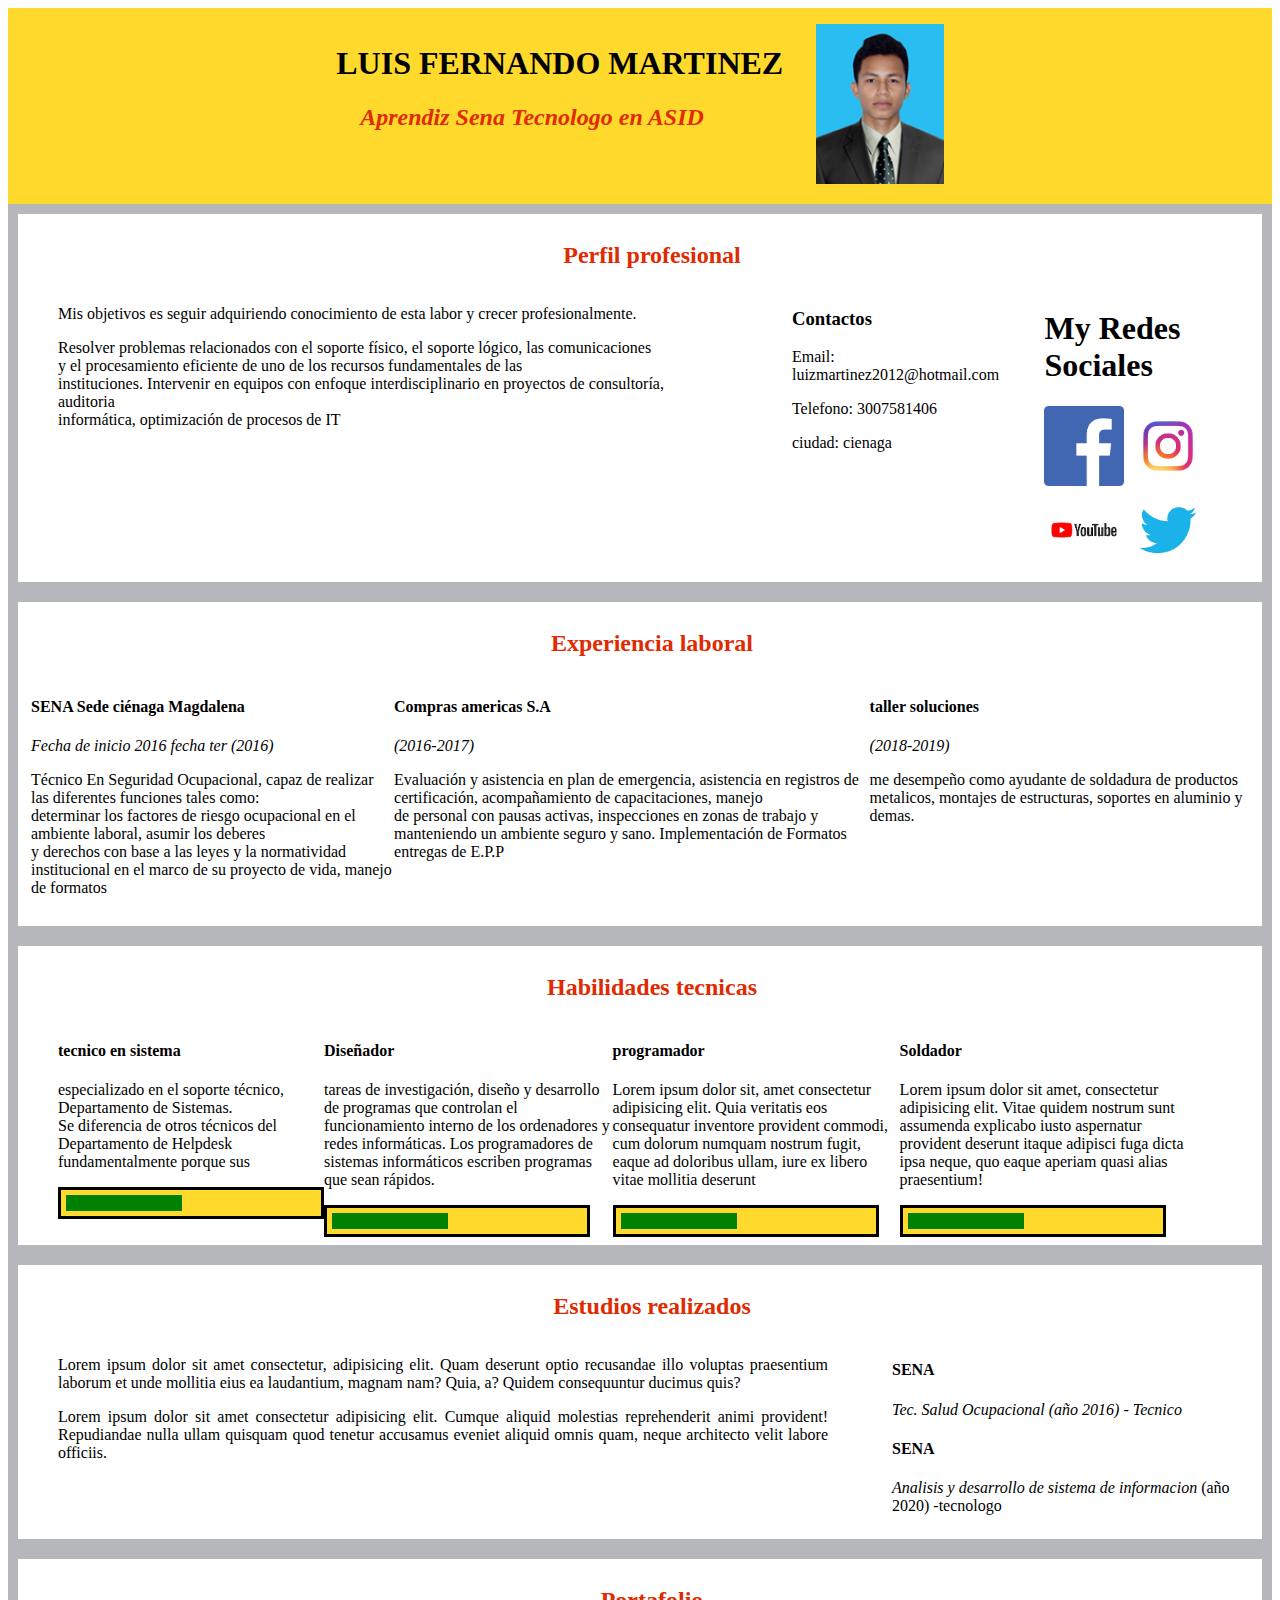
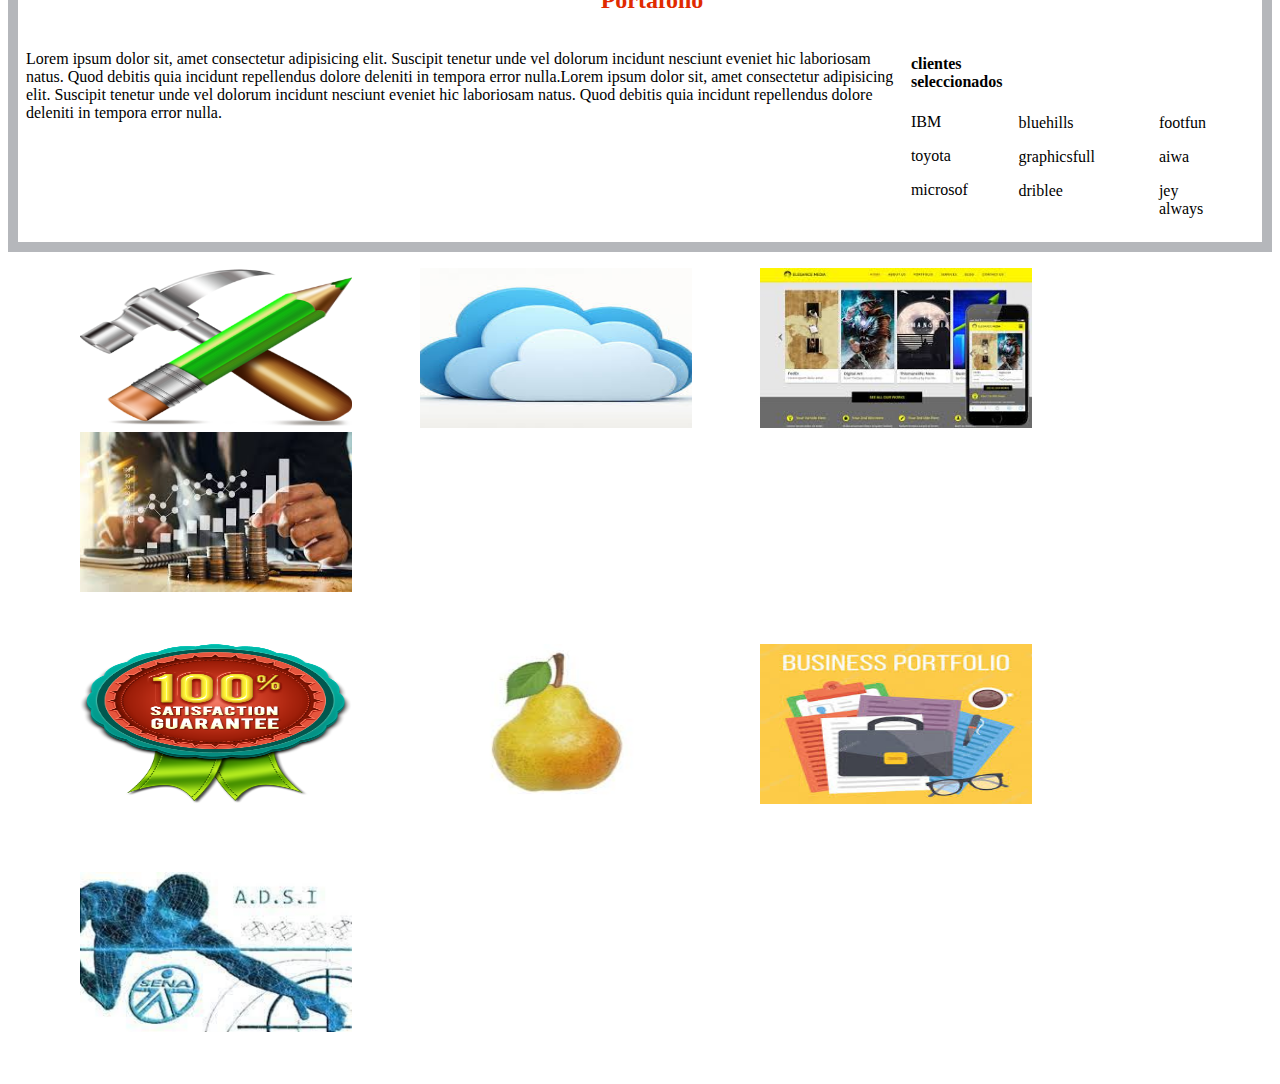
<file: Luiz Martinez/index.html>
<!DOCTYPE html>
<html lang="en">

<meta charset="utf-8">
<meta name="viewport" content=" width=device-width,initial-scale=1.0">
<meta http-equiv="X-UA-compatible" content="ie=edge"> 
<link real="stylesheet" href="./css/normlize.css">
<link rel="stylesheet" href="./css/style.css"> 



<body>
  <header class="inicio">
    <div class="ch">
      <div>
        <h1>LUIS FERNANDO MARTINEZ</h1>
        <h2 class="h3"> <i>Aprendiz Sena Tecnologo en ASID</i></h2>
      </div>
      <div>
        <img class="foto " src="./img/foto.png">
      </div>
    </div>
  </header>


  <section>
    <div class="raya">
    <h2 class="centrar">Perfil profesional </h2>
    <div class="perfil">
      <div class="pp">
        <p> Mis objetivos es seguir adquiriendo conocimiento de esta labor y crecer profesionalmente.</p>
        <p>Resolver problemas relacionados con el soporte físico, el soporte lógico, las comunicaciones <br> y el procesamiento eficiente de uno de los recursos fundamentales de las <br> instituciones.
          Intervenir en equipos con enfoque interdisciplinario en proyectos de consultoría, auditoria <br> informática, optimización de procesos de IT</p>
      </div>
      <div class="personal">
        <h3>Contactos</h3>
        <p>Email: luizmartinez2012@hotmail.com</p>
        <p>Telefono: 3007581406</p>
        <p>ciudad: cienaga</p>
      </div>
      <div>
        <h1> My Redes Sociales</h1>

        <a href="www.facebok.com"> <img class="iconof" src="./img/face.png" alt="facebokk"></a>
        <a href="www.intragan.com"><img class="iconof" src="./img/intGREAN.jpg" alt="intagran"></a> 
       <a href="www.youtube.com" ><img class="iconof" src="./img/yt.png" alt="youtube"></a>
      <a herf="www.twitter.com"> <img class= "iconof"  src="./img/t.png"alt ="twitter"></a>
  </section>

  <section> 
      <div class="raya">
    <h2 class="centrar">Experiencia laboral</h2>
    <div class="parrafo">
      <div>
        <h4>SENA Sede ciénaga Magdalena </h4>
        <p><i> Fecha de inicio 2016 fecha ter (2016)</i></p>
        <p>Técnico En Seguridad Ocupacional, capaz de realizar las diferentes funciones tales como: <br>determinar los factores de riesgo ocupacional en el ambiente laboral, asumir los deberes <br> y derechos con base a las leyes y la normatividad institucional en el marco de su proyecto  de vida, manejo de formatos </p>
      </div>
      <div>
        <h4>Compras americas S.A </h4>
        <p> <i>(2016-2017)</i> </p>
        <p> Evaluación y asistencia en plan de emergencia, asistencia en registros de certificación, acompañamiento de capacitaciones, manejo<br>de personal con pausas activas, inspecciones en zonas de trabajo y manteniendo un ambiente seguro y sano. Implementación de Formatos entregas de E.P.P </p>
      </div>
      <div>
        <h4>taller soluciones </h4> 
        <p><i>(2018-2019) </i></p>
        <P>me desempeño como ayudante de soldadura de productos metalicos, montajes de estructuras, soportes en aluminio y demas.
        </P>
      </div>
    </div>
    </div>

  </section>
  <section>
      <div class="raya">
    <h2 class="centrar">Habilidades tecnicas</h2>
    <div class="habilidades">
      <div class="tecnicas">
  
  <div>
                    <h4>tecnico en sistema</h4>
                    <P>especializado en el soporte técnico, Departamento de Sistemas. <br> Se diferencia de otros técnicos del Departamento de Helpdesk fundamentalmente porque sus <br>
                    </P>
        <div class="barra">
          <div class="border"> 
       
                      </div>
                           </div>
                                 </div> 
    <div>
          <h4>Diseñador</h4>
          <p> tareas de investigación, diseño y desarrollo de programas que controlan el funcionamiento interno de los ordenadores y redes informáticas. Los programadores de sistemas informáticos escriben programas que sean rápidos.</p>
    <div class="barra">
          <div class="border">
                               </div>
                                     </div>
                                          </div>
  
     <div>
        <h4>programador</h4>
          <P>Lorem ipsum dolor sit, amet consectetur adipisicing elit. Quia veritatis eos consequatur inventore provident
              commodi, cum dolorum numquam nostrum fugit, eaque ad doloribus ullam, iure ex libero vitae mollitia deserunt </P>
               <div class="barra">
              <div class="border">
            </div>
          </div>
        </div>
  
  
        <div>
          <h4>Soldador</h4>
          <P>Lorem ipsum dolor sit amet, consectetur adipisicing elit. Vitae quidem nostrum sunt assumenda explicabo iusto
            aspernatur provident deserunt itaque adipisci fuga dicta ipsa neque, quo eaque aperiam quasi alias
            praesentium!</P>
          <div class="barra">
            <div class="border">
               </div>  
          </div> 
        </div>
  
  </section>


  <section>
      <div class="raya">
<h2 class="centrar">Estudios realizados</h2>
    <div class="perfil">
      <div class="pp">
        <p>Lorem ipsum dolor sit amet consectetur, adipisicing elit. Quam deserunt optio recusandae illo voluptas
          praesentium laborum et unde mollitia eius ea laudantium, magnam nam? Quia, a? Quidem consequuntur ducimus
          quis?</p>
        <p>Lorem ipsum dolor sit amet consectetur adipisicing elit. Cumque aliquid molestias reprehenderit animi
          provident! Repudiandae nulla ullam quisquam quod tenetur accusamus eveniet aliquid omnis quam, neque
          architecto velit labore officiis.</p>
      </div>

      <div>
        <h4>SENA</h4>

        <p><i>Tec. Salud Ocupacional </i> 
             <i> (año 2016) - Tecnico</I></p>
        <h4> SENA</h4>
        <P> <i>Analisis y desarrollo de sistema de informacion</i> 
      (año 2020) -tecnologo</P>
      </div>
    </div>
  </section>

  <section> <div class="raya">
    <div>
      <h2 class="centrar">Portafolio</h2>
      <div class="perfil"> 
        
          <P>Lorem ipsum dolor sit, amet consectetur adipisicing elit. Suscipit tenetur unde vel dolorum incidunt nesciunt
          eveniet hic laboriosam natus. Quod debitis quia incidunt repellendus dolore deleniti in tempora error nulla.Lorem ipsum dolor sit, amet consectetur adipisicing elit. Suscipit tenetur unde vel dolorum incidunt nesciunt
          eveniet hic laboriosam natus. Quod debitis quia incidunt repellendus dolore deleniti in tempora error nulla.
        </P>  
         
      <div class= "inicioc">
           <h4>clientes seleccionados</h4>
          <p> IBM</p> 
          <p>toyota</p> 
          <p> microsof</p> 
          </div> 
            
        <div class="inicioa"> 
          <p> bluehills</p>  
          <p> graphicsfull</p> 
          <p>driblee</p>   
         
        </div>
        <div class="iniciob">    
          <p> footfun</p>  
          <p>aiwa</p> 
          <p>jey always</p> 
        </div>
       </div>
    </div>

        </div>
        </div>
        </div>
      </div> 
  </section>  
  <section> 
      <div>
      <ul>
         <img class="mn"src="./img/martillo.png" alt="#"></a>
          <img class="mn" src= "img/nube.jpg" alt="#"></a>  
         <img class="mn" src ="img/elegance.jpg"></a> 
         <img class="mn"  src="img/economia.jpg" ></a>
         </ul>    
    </div> 
    <div>
      <ul>  
    <img class="s"src= "img/satifeccion.png" alt="satifeccion"> </a> 
     <img class="s" src="img/pera.jpg"alt= "pera"> </a>    
    <img class="s" src="img/portafolio.jpg " alt="portafolio"></a>    
    <img class="s"  src="img/j.jpg" alt="adsi"> </a>                             
      </ul>
       </div>    
          </div>
             </div>
  </section>





</body>

</html>
</file>
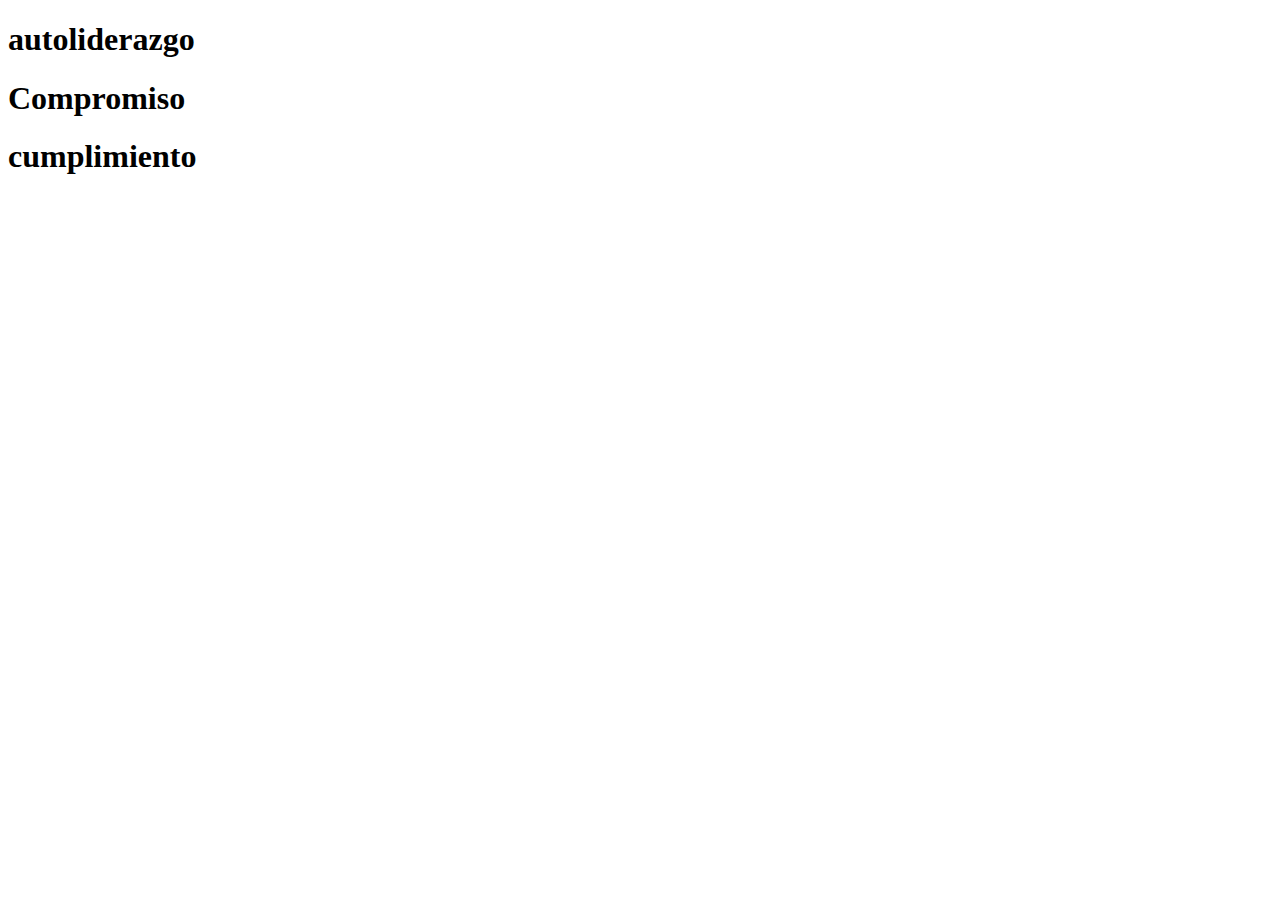
<file: taller Luis Martinez/2pagina.html>
<!DOCTYPE html>
<html lang="en">
<head>
    <meta charset="UTF-8">
    <meta name="viewport" content="width=device-width, initial-scale=1.0">
    <meta http-equiv="X-UA-Compatible" content="ie=edge">
    <title>Document</title>
</head>
<body>
    </div>
    <h1>autoliderazgo</h1>
    <h1>Compromiso</h1>
    <h1>cumplimiento</h1>
</body>
</html>
</file>
<file: Luiz Martinez/css/style.css>
/** utilidades **/

.centrar{ 
text-align: center;
}


/** header**/
  .foto { 
     width: 8rem;
     height: 10rem;
     padding-bottom: 1rem;
  }
     
.ch{ 
     width: 40rem;
    display: flex;
    justify-content: space-around;
    padding-top: 1rem;
} 
 
.inicio{ 
     display: flex;
    justify-content: center;
    background-color: #ffda2d;
}
 
   
h2{ 
     padding: 0 0 0 1.5rem;  
  color: #e02a00;
}
   
h2.{  
     text-align: center;
      color: #e02a00;

}
 /** perfil profesional - estudio realizados ambos tiene el mismo maqueteado**/
.perfil{ 
     display: flex;
     
}
   
.pp{ 
     max-width: 100%;
    width: 60rem;
    display: block;
    padding: 0 4rem 0 2rem;
    text-align: justify;
} 
  
   
.personal{ 
     display: block;
    margin: 0 0 0 4rem;
    width: 25rem;
}
  
.iconof{ 
     width: 5rem;
    height: 5rem;
}
     
} 
.informacion{ 
    display: block;
   
     
/**inicio experiencia laboral**/
}
.parrafo{   
     display: flex;
     margin: 5px;   
    
} 

/**habilidades tecnicas**/
   
.barra{  

width: 250px;  
border: solid; 
padding: 5px;
background: #ffda2d; 
max-width: 100%;
     

}  
.border{ 
  
   padding:8px ; 
   background: green; 
   max-width: 40%; 

    
} 

}

.ínicioc{ 
     
    display: flex; 
    margin: 0 2rem 0 2rem;
}
 
.inicioa{ 
     
    display: block;   
    margin: 4rem 3rem 0 1rem;
    
}
 
.iniciob{ 
    display:block; 
    margin: 4rem 3rem 0 1rem; 
   
    
}
 
.clientebarra{  
width: 250px;  
border: solid; 
padding: 10px;


}      
.habilidades{  
    display: flex; 
    margin:0 4rem 0 2rem

}

.tecnicas{ 
    
      display: flex;
      justify-content: space-between; 
      flex-basis: calc(30% -2rem);
      margin:"20px"
} 
/** fin de habilidades**/

   /*tamaño de imagenes*/
.mn{ 
    width: 17rem;
    height: 10rem; 
    margin:0 2rem 0 2rem
     
}
   
.s{ 
    width: 17rem;
    height: 10rem; 
    margin: 2rem;
     
/**color de seccion**/
}  
 
.raya{ 
    padding:8px ; 
    border: 10px solid rgb(181, 183, 187);
    width: 500%px;
    
    
}
</file>
<file: Luiz Martinez/css/normlize.css>
/*! normalize.css v8.0.1 | MIT License | github.com/necolas/normalize.css */

/* Document
   ========================================================================== */

/**
 * 1. Correct the line height in all browsers.
 * 2. Prevent adjustments of font size after orientation changes in iOS.
 */

 html {
    line-height: 1.15; /* 1 */
    -webkit-text-size-adjust: 100%; /* 2 */
  }
  
  /* Sections
     ========================================================================== */
  
  /**
   * Remove the margin in all browsers.
   */
  
  body {
    margin: 0;
  }
  
  /**
   * Render the `main` element consistently in IE.
   */
  
  main {
    display: block;
  }
  
  /**
   * Correct the font size and margin on `h1` elements within `section` and
   * `article` contexts in Chrome, Firefox, and Safari.
   */
  
  h1 {
    font-size: 2em;
    margin: 0.67em 0;
  }
  
  /* Grouping content
     ========================================================================== */
  
  /**
   * 1. Add the correct box sizing in Firefox.
   * 2. Show the overflow in Edge and IE.
   */
  
  hr {
    box-sizing: content-box; /* 1 */
    height: 0; /* 1 */
    overflow: visible; /* 2 */
  }
  
  /**
   * 1. Correct the inheritance and scaling of font size in all browsers.
   * 2. Correct the odd `em` font sizing in all browsers.
   */
  
  pre {
    font-family: monospace, monospace; /* 1 */
    font-size: 1em; /* 2 */
  }
  
  /* Text-level semantics
     ========================================================================== */
  
  /**
   * Remove the gray background on active links in IE 10.
   */
  
  a {
    background-color: transparent;
  }
  
  /**
   * 1. Remove the bottom border in Chrome 57-
   * 2. Add the correct text decoration in Chrome, Edge, IE, Opera, and Safari.
   */
  
  abbr[title] {
    border-bottom: none; /* 1 */
    text-decoration: underline; /* 2 */
    text-decoration: underline dotted; /* 2 */
  }
  
  /**
   * Add the correct font weight in Chrome, Edge, and Safari.
   */
  
  b,
  strong {
    font-weight: bolder;
  }
  
  /**
   * 1. Correct the inheritance and scaling of font size in all browsers.
   * 2. Correct the odd `em` font sizing in all browsers.
   */
  
  code,
  kbd,
  samp {
    font-family: monospace, monospace; /* 1 */
    font-size: 1em; /* 2 */
  }
  
  /**
   * Add the correct font size in all browsers.
   */
  
  small {
    font-size: 80%;
  }
  
  /**
   * Prevent `sub` and `sup` elements from affecting the line height in
   * all browsers.
   */
  
  sub,
  sup {
    font-size: 75%;
    line-height: 0;
    position: relative;
    vertical-align: baseline;
  }
  
  sub {
    bottom: -0.25em;
  }
  
  sup {
    top: -0.5em;
  }
  
  /* Embedded content
     ========================================================================== */
  
  /**
   * Remove the border on images inside links in IE 10.
   */
  
  img {
    border-style: none;
  }
  
  /* Forms
     ========================================================================== */
  
  /**
   * 1. Change the font styles in all browsers.
   * 2. Remove the margin in Firefox and Safari.
   */
  
  button,
  input,
  optgroup,
  select,
  textarea {
    font-family: inherit; /* 1 */
    font-size: 100%; /* 1 */
    line-height: 1.15; /* 1 */
    margin: 0; /* 2 */
  }
  
  /**
   * Show the overflow in IE.
   * 1. Show the overflow in Edge.
   */
  
  button,
  input { /* 1 */
    overflow: visible;
  }
  
  /**
   * Remove the inheritance of text transform in Edge, Firefox, and IE.
   * 1. Remove the inheritance of text transform in Firefox.
   */
  
  button,
  select { /* 1 */
    text-transform: none;
  }
  
  /**
   * Correct the inability to style clickable types in iOS and Safari.
   */
  
  button,
  [type="button"],
  [type="reset"],
  [type="submit"] {
    -webkit-appearance: button;
  }
  
  /**
   * Remove the inner border and padding in Firefox.
   */
  
  button::-moz-focus-inner,
  [type="button"]::-moz-focus-inner,
  [type="reset"]::-moz-focus-inner,
  [type="submit"]::-moz-focus-inner {
    border-style: none;
    padding: 0;
  }
  
  /**
   * Restore the focus styles unset by the previous rule.
   */
  
  button:-moz-focusring,
  [type="button"]:-moz-focusring,
  [type="reset"]:-moz-focusring,
  [type="submit"]:-moz-focusring {
    outline: 1px dotted ButtonText;
  }
  
  /**
   * Correct the padding in Firefox.
   */
  
  fieldset {
    padding: 0.35em 0.75em 0.625em;
  }
  
  /**
   * 1. Correct the text wrapping in Edge and IE.
   * 2. Correct the color inheritance from `fieldset` elements in IE.
   * 3. Remove the padding so developers are not caught out when they zero out
   *    `fieldset` elements in all browsers.
   */
  
  legend {
    box-sizing: border-box; /* 1 */
    color: inherit; /* 2 */
    display: table; /* 1 */
    max-width: 100%; /* 1 */
    padding: 0; /* 3 */
    white-space: normal; /* 1 */
  }
  
  /**
   * Add the correct vertical alignment in Chrome, Firefox, and Opera.
   */
  
  progress {
    vertical-align: baseline;
  }
  
  /**
   * Remove the default vertical scrollbar in IE 10+.
   */
  
  textarea {
    overflow: auto;
  }
  
  /**
   * 1. Add the correct box sizing in IE 10.
   * 2. Remove the padding in IE 10.
   */
  
  [type="checkbox"],
  [type="radio"] {
    box-sizing: border-box; /* 1 */
    padding: 0; /* 2 */
  }
  
  /**
   * Correct the cursor style of increment and decrement buttons in Chrome.
   */
  
  [type="number"]::-webkit-inner-spin-button,
  [type="number"]::-webkit-outer-spin-button {
    height: auto;
  }
  
  /**
   * 1. Correct the odd appearance in Chrome and Safari.
   * 2. Correct the outline style in Safari.
   */
  
  [type="search"] {
    -webkit-appearance: textfield; /* 1 */
    outline-offset: -2px; /* 2 */
  }
  
  /**
   * Remove the inner padding in Chrome and Safari on macOS.
   */
  
  [type="search"]::-webkit-search-decoration {
    -webkit-appearance: none;
  }
  
  /**
   * 1. Correct the inability to style clickable types in iOS and Safari.
   * 2. Change font properties to `inherit` in Safari.
   */
  
  ::-webkit-file-upload-button {
    -webkit-appearance: button; /* 1 */
    font: inherit; /* 2 */
  }
  
  /* Interactive
     ========================================================================== */
  
  /*
   * Add the correct display in Edge, IE 10+, and Firefox.
   */
  
  details {
    display: block;
  }
  
  /*
   * Add the correct display in all browsers.
   */
  
  summary {
    display: list-item;
  }
  
  /* Misc
     ========================================================================== */
  
  /**
   * Add the correct display in IE 10+.
   */
  
  template {
    display: none;
  }
  
  /**
   * Add the correct display in IE 10.
   */
  
  [hidden] {
    display: none;
  }
</file>
